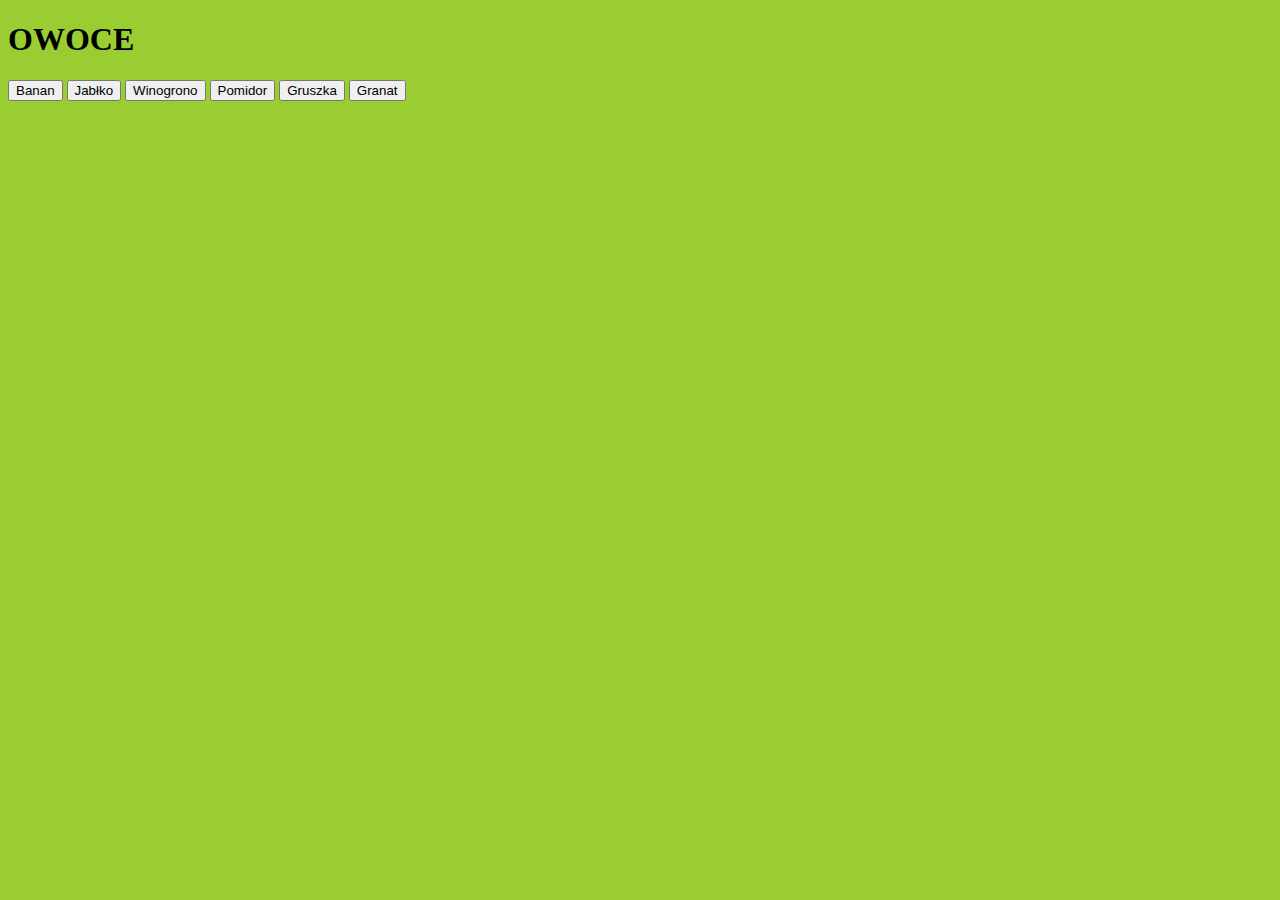
<file: index.htm>
<!DOCTYPE html>
<html lang="pl">
<head>
    <meta charset="UTF-8">
    <meta name="viewport" content="width=device-width, initial-scale=1.0">
    <title>Owoce</title>
    <link rel="stylesheet" href="style.css">
</head>
<body>
    <h1>OWOCE</h1>
    <a href="./podstrony/banan.html"><button>Banan</button></a>
    <a href="./podstrony/jablko.html"><button>Jabłko</button></a>
    <button>Winogrono</button>
    <button>Pomidor</button>
    <button>Gruszka</button>
    <button>Granat</button>
</body>
</html>
</file>
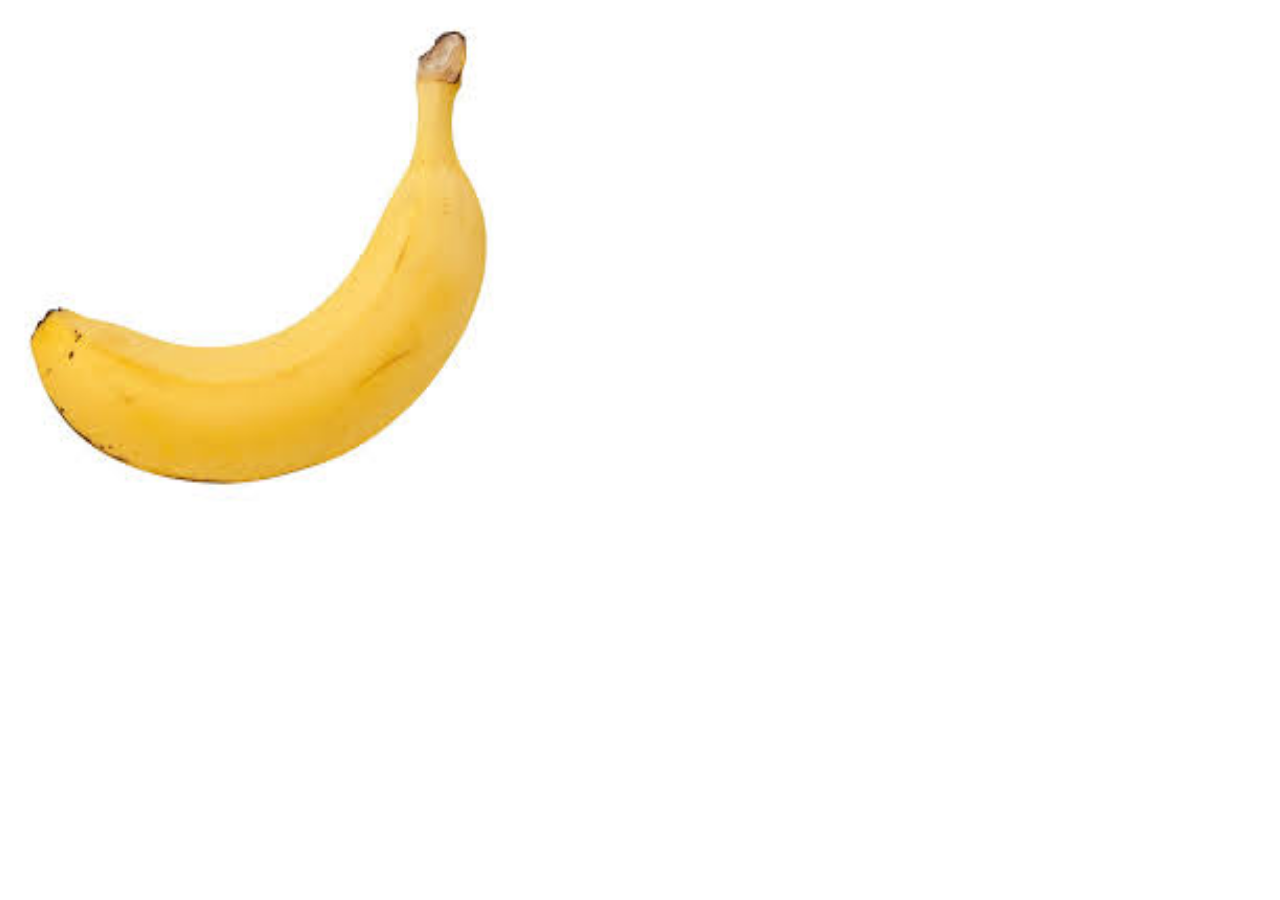
<file: podstrony/banan.html>
<!DOCTYPE html>
<html lang="pl">
<head>
    <meta charset="UTF-8">
    <meta name="viewport" content="width=device-width, initial-scale=1.0">
    <title>Banan</title>
</head>
<body>
    <img width="500px" height="500px" src="[data-uri]">
</body>
</html>
</file>
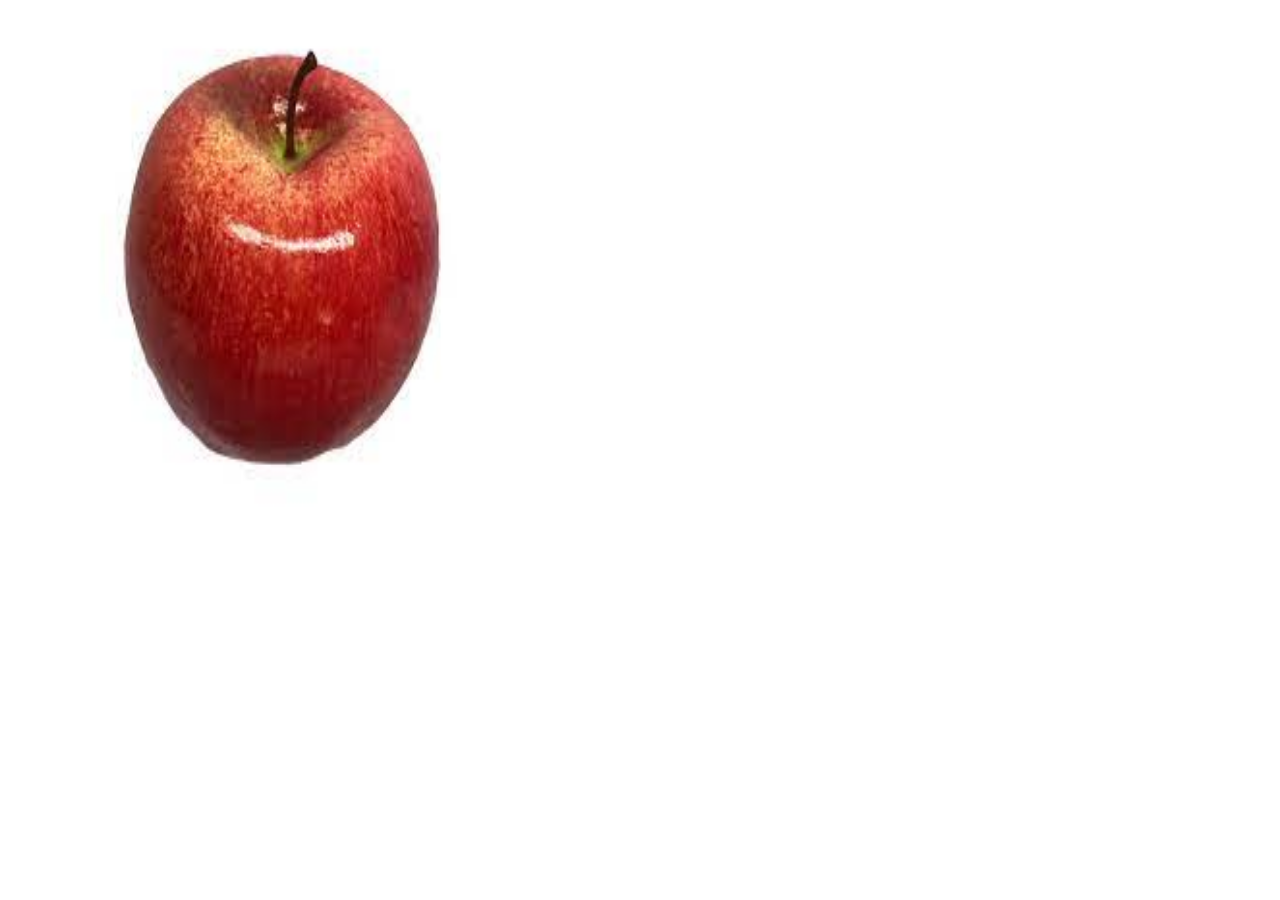
<file: podstrony/jablko.html>
<!DOCTYPE html>
<html lang="en">
<head>
    <meta charset="UTF-8">
    <meta name="viewport" content="width=device-width, initial-scale=1.0">
    <title>Jabłko</title>
</head>
<body>
    <img src="[data-uri]" width="500px" height="500px">
</body>
</html>
</file>
<file: style.css>
button:hover{
    background-color: aqua;
    border: 1px black solid;
    border-radius: 10px;
}
button:active{
    background-color: yellow;
}
body{
    background-color: yellowgreen;
}
</file>
